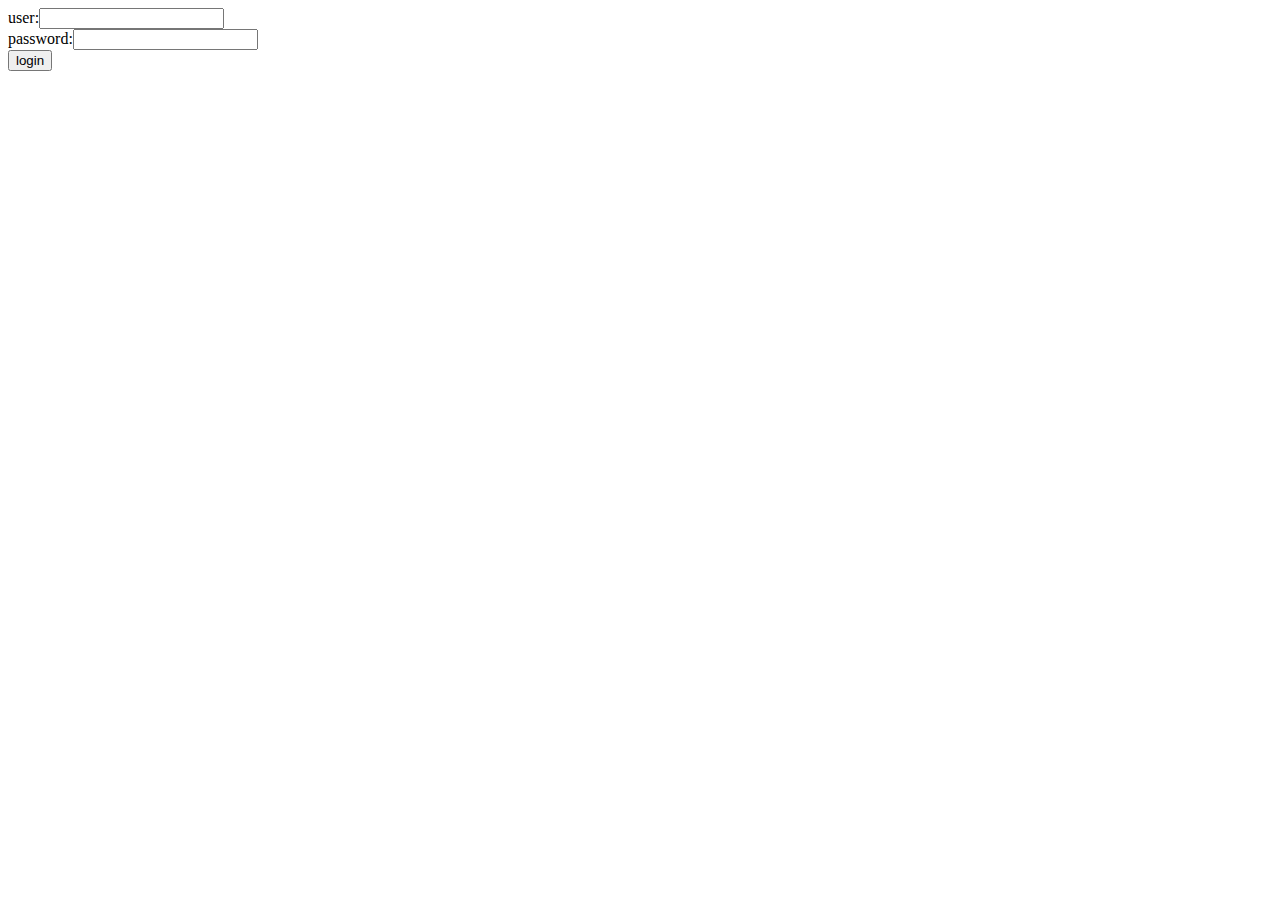
<file: src/main/resources/templates/loginView.html>
<!DOCTYPE html>
<html lang="en">
<head>
    <meta charset="UTF-8">
    <title>Please input your login name and password</title>
</head>
<body>
 <form role="form" action="/logIn" method="post">
     user:<input type="text" id="name" name="name"><br>
     password:<input type="password" id="password" name="password"><br>
     <input type="submit" id="login" value="login">
 </form>
</body>
</html>
</file>
